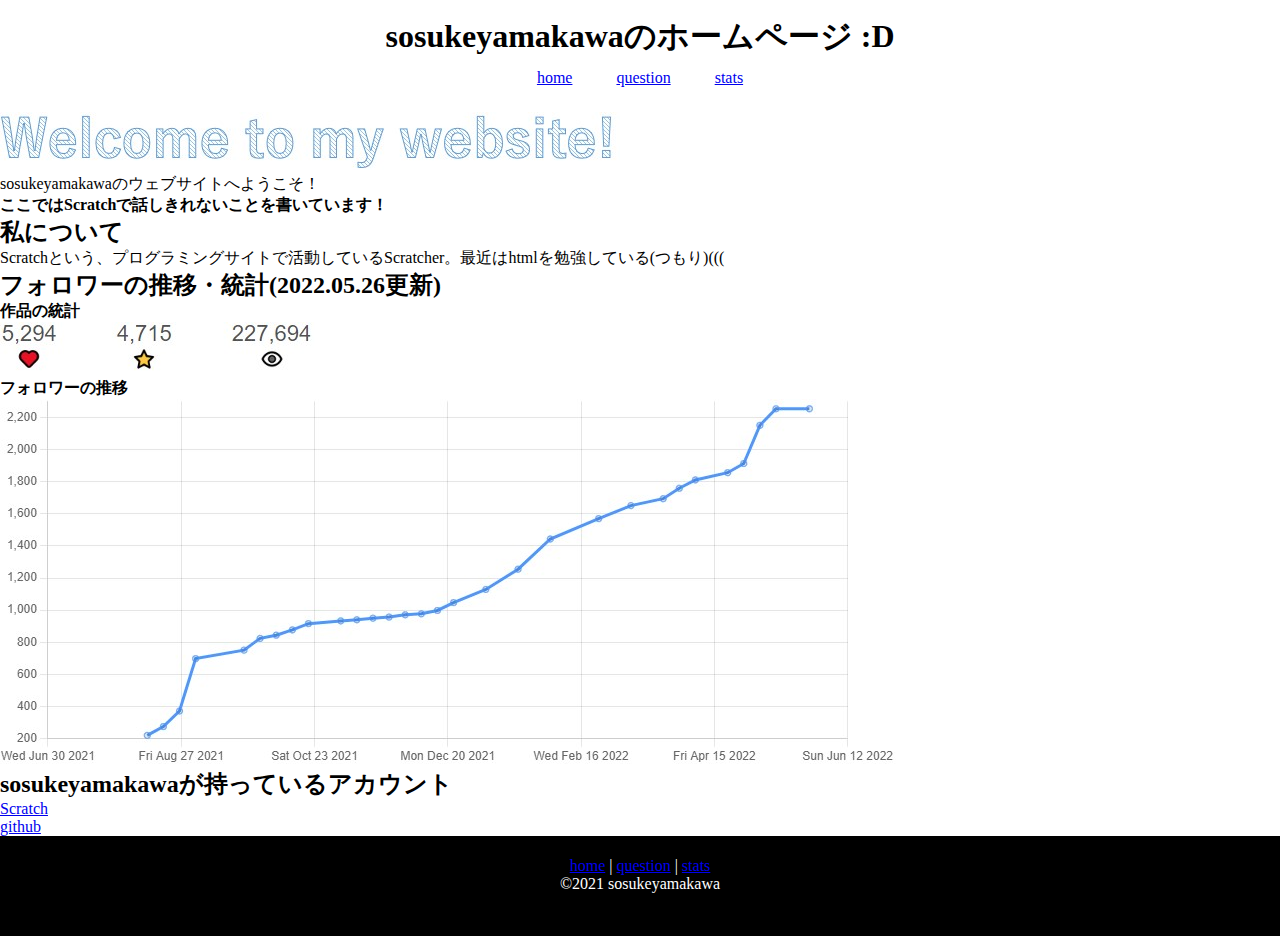
<file: index.html>
<!DOCTYPE html>
 <html>
   <head>
   <meta charset="utf-8">
    <title>homepages</title>
   </head>
<body>
<link rel="stylesheet" href="index.css">    
  <header>
    <h1 class="headline">
      <a>sosukeyamakawaのホームページ :D</a>
    </h1>
    <ul class="nav-list">
      <li class="nav-list-item"><a href="index.html">home</a></li>
      <li class="nav-list-item"><a href="https://scratch.mit.edu/users/sosukeyamakawa">question</a></li>
      <li class="nav-list-item"><a href="https://scratchstats.com/sosukeyamakawa">stats</a></li>
    </ul>
  </header>
    <p><img src="Welcome.jpg"></p>
    <p>sosukeyamakawaのウェブサイトへようこそ！<br><strong>ここではScratchで話しきれないことを書いています！</strong></p>
     <h2>私について</h2>
    <p>Scratchという、プログラミングサイトで活動しているScratcher。最近はhtmlを勉強している(つもり)(((</p>
     <h2>フォロワーの推移・統計(2022.05.26更新)</h2>
    <p><strong>作品の統計</strong></p>
    <p><img src="project.jpg">
    <p><strong>フォロワーの推移</strong></p>
    <p><img src="follower.jpg"></p>
     <h2>sosukeyamakawaが持っているアカウント</h2>
    <ul>
      <li><a href="https://scratch.mit.edu/users/sosukeyamakawa">Scratch</a></li>
      <li><a href="https://github.com/Japanese-Scratcher">github</a></li>
    </ul>
  <footer>
　　<ul class="footer-menu">
     <li><a href="index.html">home</a></li>
     <li> |</li>
     <li><a href="https://scratch.mit.edu/users/sosukeyamakawa">question</a></li>
     <li> |<li>
     <li><a href="https://scratchstats.com/sosukeyamakawa">stats</a></li>
    </ul>
    <p>©2021 sosukeyamakawa</p>
  </footer>
</body>
  </html>
</file>
<file: index.css>
* {
  margin:0; padding:0;
}
header {
  width: 100%;
  padding: 15px 0;
  margin: 0 auto;
  text-align: center;
}
header .headline{
  font-size: 32px;
}
.nav-list {
  text-align: center;
  padding: 10px 0;
  margin: 0 auto;
}
.nav-list-item {
  list-style: none;
  display: inline-block;
  margin: 0 20px;
}
footer{
    width: 100%;
    height: 100px;
    background-color: #000000;
    color: white;
    text-align: center;
}
ul.footer-menu li {
display: inline;
}
</file>
